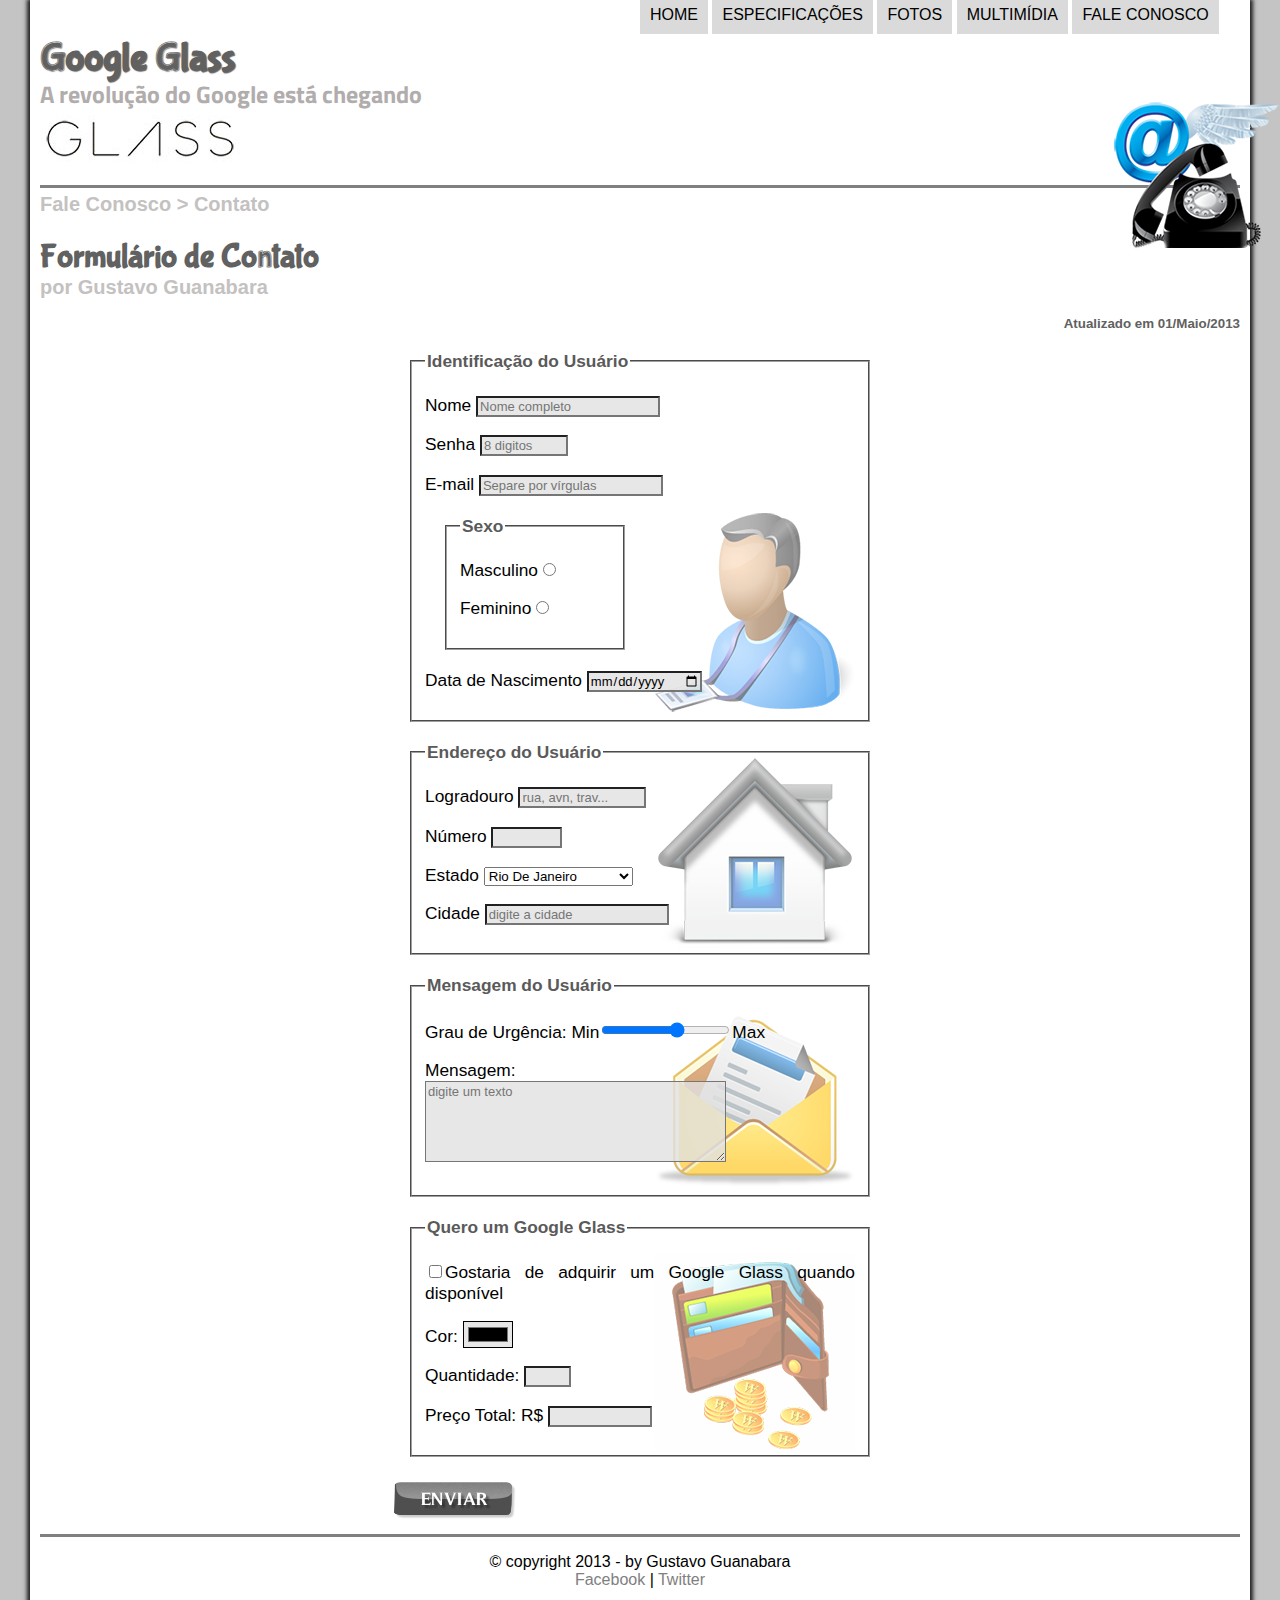
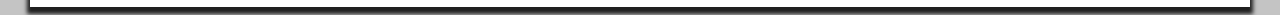
<file: textos/fale-conosco.html>
<!DOCTYPE html>
<html lang="pt-br">
 <head>
    <meta charset="UTF-8">
    <meta name="viewport" content="width=device-width, initial-scale=1.0">
    <meta http-equiv="X-UA-Compatible" content="ie=edge">
    <link rel="stylesheet" type="text/css" href="../css/estilo.css">
    <link rel="stylesheet" type="text/css" href="../css/form.css">

    <title>exercicio2</title>

    <script lang="javascript" src="../javascript/funcoes.js"></script>
    <script>
      function mudarvalor() {
        var qnt = parseInt(document.getElementById('iqtd').value);
        var tot = qnt * 1500;
        document.getElementById('ipreco').value = tot;
      }
    </script>
    
 </head>
 <body>
 <div id = "interface">

 <header id="cabecalho">
  <hgroup>
   <h1>Google Glass</h1>
   <h2>A revolução do Google está chegando</h2>
  </hgroup>

  <img id="glass" src="../img/contato.png" alt="imagem de um oculos">

  <nav id="menu">
   <h1>Menu principal</h1>
   <ul onmouseout="mudaImagem('../img/contato.png')">
    <li onmouseover="mudaImagem('../img/home.png')">
     <a href="../textos/index.html">Home</a>
    </li> 
    <li onmouseover="mudaImagem('../img/especificacoes.png')"> 
      <a href="../textos/specs.html" >Especificações</a>
    </li> 
    <li onmouseover="mudaImagem('../img/fotos.png')"> 
      <a href="../textos/fotos.html" >Fotos</a>
    </li> 
    <li onmouseover="mudaImagem('../img/multimidia.png')"> 
      <a href="../textos/multimidia.html">Multimídia</a> 
    </li> 
    <li onmouseover="mudaImagem('../img/contato.png')"> 
      <a href="../textos/fale-conosco.html">Fale conosco</a> 
    </li> 
   </ul>
  </nav>
 </header>

  <section id="texto-secundario">
  <header id="texto-principal">
  <hgroup>
   <h3>Fale Conosco > Contato</h3>
   <h1>Formulário de Contato</h1>
   <h2>por Gustavo Guanabara</h2>
   <h3 class="direita">Atualizado em 01/Maio/2013</h3>
  </hgroup>
  </header>


 <form method="POST" oninput="mudarvalor();"> 
  <fieldset id="identificacao"> <legend>Identificação do Usuário</legend>
   <p><label for="inome">Nome</label> <input type="text" size="20" maxlength="30" name="nnome" id="inome" placeholder="Nome completo"></p>
   <p><label for="isenha">Senha</label> <input type="password" size="8" maxlength="8" name="nsenha" id="isenha" placeholder="8 digitos"></p>
   <p><label for="ie-mail">E-mail</label> <input type="text" size="20" maxlength="40" name="ne-mail" id="ie-mail" placeholder="Separe por vírgulas"></p>
    <fieldset id="sexo"><legend>Sexo</legend>
     <p><label for="imasc">Masculino</label><input type="radio" name="nsexo" id="imasc"></p>
     <p><label for="ifem">Feminino</label><input type="radio" name="nsexo" id="ifem"></p></legend>
    </fieldset>
   <p><label for="idata">Data de Nascimento</label> <input type="date" name="ndata" id="idata" placeholder="nome completo"></p>
  </fieldset>

  <fieldset id="endereco"><legend>Endereço do Usuário</legend>
     <p><label for="irua">Logradouro</label> </label><input type="text" name="rua" id="irua" size="13" maxlength="80" placeholder="rua, avn, trav..."> </p>
     <p><label for="inumero">Número</label> </label><input type="number" min="0" id="inumero" max="9999" maxlength="9999" size="10"></p>
     <p><label for="iestado">Estado</label>
       <select name="nestado" id="iestado">
        <optgroup label="Região Sudeste">
         <option value="RJ">Rio De Janeiro</option>
         <option value="SP">São Paulo</option>
         <option value="MG">Minas Gerais</option>
        </optgroup>

        <optgroup label="Região Sul">
         <option value="PR">Paraná</option>
         <option value="SC">Santa Catarina</option>
         <option value="RS">Rio Grande Do Sul</option>
        </optgroup>
       </select>
     </p>
     <p>Cidade <input type="text" id="icidade" name="ncidade" list="dlista" placeholder="digite a cidade">
     <datalist id="dlista">
       <option value="Rio De Janeiro"></option>
       <option value="Nova Iguaçu"></option>
       <option value="Niterói"></option>
       <option value="Belford Roxo"></option>
     </datalist>
     </p>
  </fieldset>

  <fieldset id="mensagem"><legend>Mensagem do Usuário</legend>
    <p><label for="iurgencia">Grau de Urgência: </label>  Min<input id="iurgencia" type="range" step="2" min="0" max="10">Max</p>
    <p>Mensagem: <br><textarea name="nmensagem" id="imensagem" cols="35" rows="5" 
    placeholder="digite um texto"></textarea></p>
  </fieldset>

  <fieldset id="pagamento">
    <legend>Quero um Google Glass</legend>
     <p><input type="checkbox" id="icheck" name="ncheck"><label for="icheck">Gostaria de adquirir um Google Glass quando disponível</label></p>
     <p>Cor: <input type="color" name="ncolor" id="icolor"></p>
     <p>Quantidade: <input type="number" name="nqtd" id="iqtd" min="1" max="5" size="5"></p>
     <p>Preço Total: R$ <input type="text" name="npreco" id="ipreco" readonly size="10"></p>
  </fieldset>

  <input type="image" src="../img/botao-enviar.png" id="ibotao" name="nbotao">
 </form>

 </section>

 <footer>
  <p>&copy; copyright 2013 - by Gustavo Guanabara<br/>
  <a href="https://pt-br.facebook.com/login/device-based/regular/login/" target="_blank">Facebook</a> | 
  <a href="https://twitter.com/i/flow/login?input_flow_data=%7B%22requested_variant%22%3A%22eyJsYW5nIjoicHQifQ%3D%3D%22%7D" target="_blank">Twitter</a><p>
 </footer>
      
 </div>
 </body>
</html>
</file>
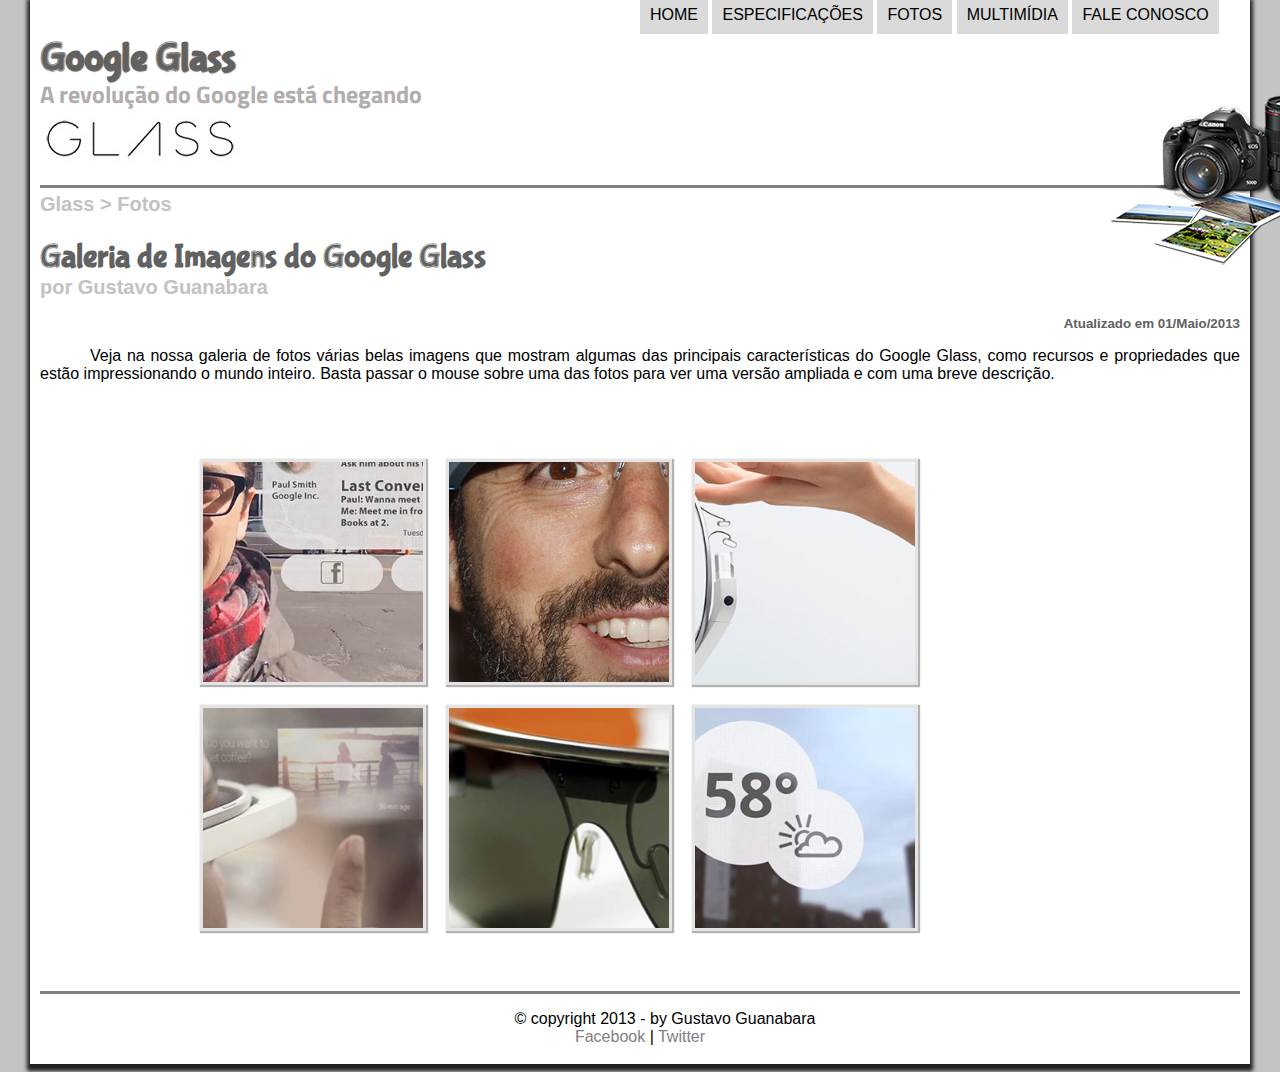
<file: textos/fotos.html>
<!DOCTYPE html>
<html lang="pt-br">
 <head>
    <meta charset="UTF-8">
    <meta name="viewport" content="width=device-width, initial-scale=1.0">
    <meta http-equiv="X-UA-Compatible" content="ie=edge">
    <link rel="stylesheet" type="text/css" href="../css/estilo.css">
    <link rel="stylesheet" type="text/css" href="../css/fotos.css">
    <title>exercicio2</title>

    <script lang="javascript" src="../javascript/funcoes.js"></script>
    
 </head>
 <body>
 <div id = "interface">

 <header id="cabecalho">
  <hgroup>
   <h1>Google Glass</h1>
   <h2>A revolução do Google está chegando</h2>
  </hgroup>

  <img id="glass" src="../img/fotos.png" alt="imagem de um oculos">

  <nav id="menu">
   <h1>Menu principal</h1>
   <ul onmouseout="mudaImagem('../img/fotos.png')">
    <li onmouseover="mudaImagem('../img/home.png')">
     <a href="../textos/index.html">Home</a>
    </li> 
    <li onmouseover="mudaImagem('../img/especificacoes.png')"> 
      <a href="../textos/specs.html" >Especificações</a>
    </li> 
    <li onmouseover="mudaImagem('../img/fotos.png')"> 
      <a href="../textos/fotos.html" >Fotos</a>
    </li> 
    <li onmouseover="mudaImagem('../img/multimidia.png')"> 
      <a href="../textos/multimidia.html">Multimídia</a> 
    </li> 
    <li onmouseover="mudaImagem('../img/contato.png')"> 
      <a href="../textos/fale-conosco.html">Fale conosco</a> 
    </li> 
   </ul>
  </nav>
 </header>

 <section id="texto-secundario">
  <article id="fotos">
  <header id="texto-principal">
  <hgroup>
   <h3>Glass > Fotos</h3>
   <h1>Galeria de Imagens do Google Glass</h1>
   <h2>por Gustavo Guanabara</h2>
   <h3 class="direita">Atualizado em 01/Maio/2013</h3>
  </hgroup>
  </header>

 <p>Veja na nossa galeria de fotos várias belas imagens que mostram algumas das principais características do Google Glass, como recursos e propriedades que estão impressionando o mundo inteiro. Basta passar o mouse sobre uma das fotos para ver uma versão ampliada e com uma breve descrição.</p>
 <ul id="galeria-fotos"> 
  <li id="foto-01"><span>Agenda e lembretes</span></li>
  <li id="foto-02"><span>Sergey Brin usando o Glass</span></li>
  <li id="foto-03"><span>Leve e compacto</span></li>
  <li id="foto-04"><span>Sensação de uma tela de 50"</span></li>
  <li id="foto-05"><span>Vários tipos de lente</span></li>
  <li id="foto-06"><span>Informações importantes</span></li>
 </ul>
 </article>
 </section>

 <footer>
  <p>&copy; copyright 2013 - by Gustavo Guanabara<br/>
  <a href="https://pt-br.facebook.com/login/device-based/regular/login/" target="_blank">Facebook</a> | 
  <a href="https://twitter.com/i/flow/login?input_flow_data=%7B%22requested_variant%22%3A%22eyJsYW5nIjoicHQifQ%3D%3D%22%7D" target="_blank">Twitter</a><p>
 </footer>
      
 </div>
 </body>
</html>
</file>
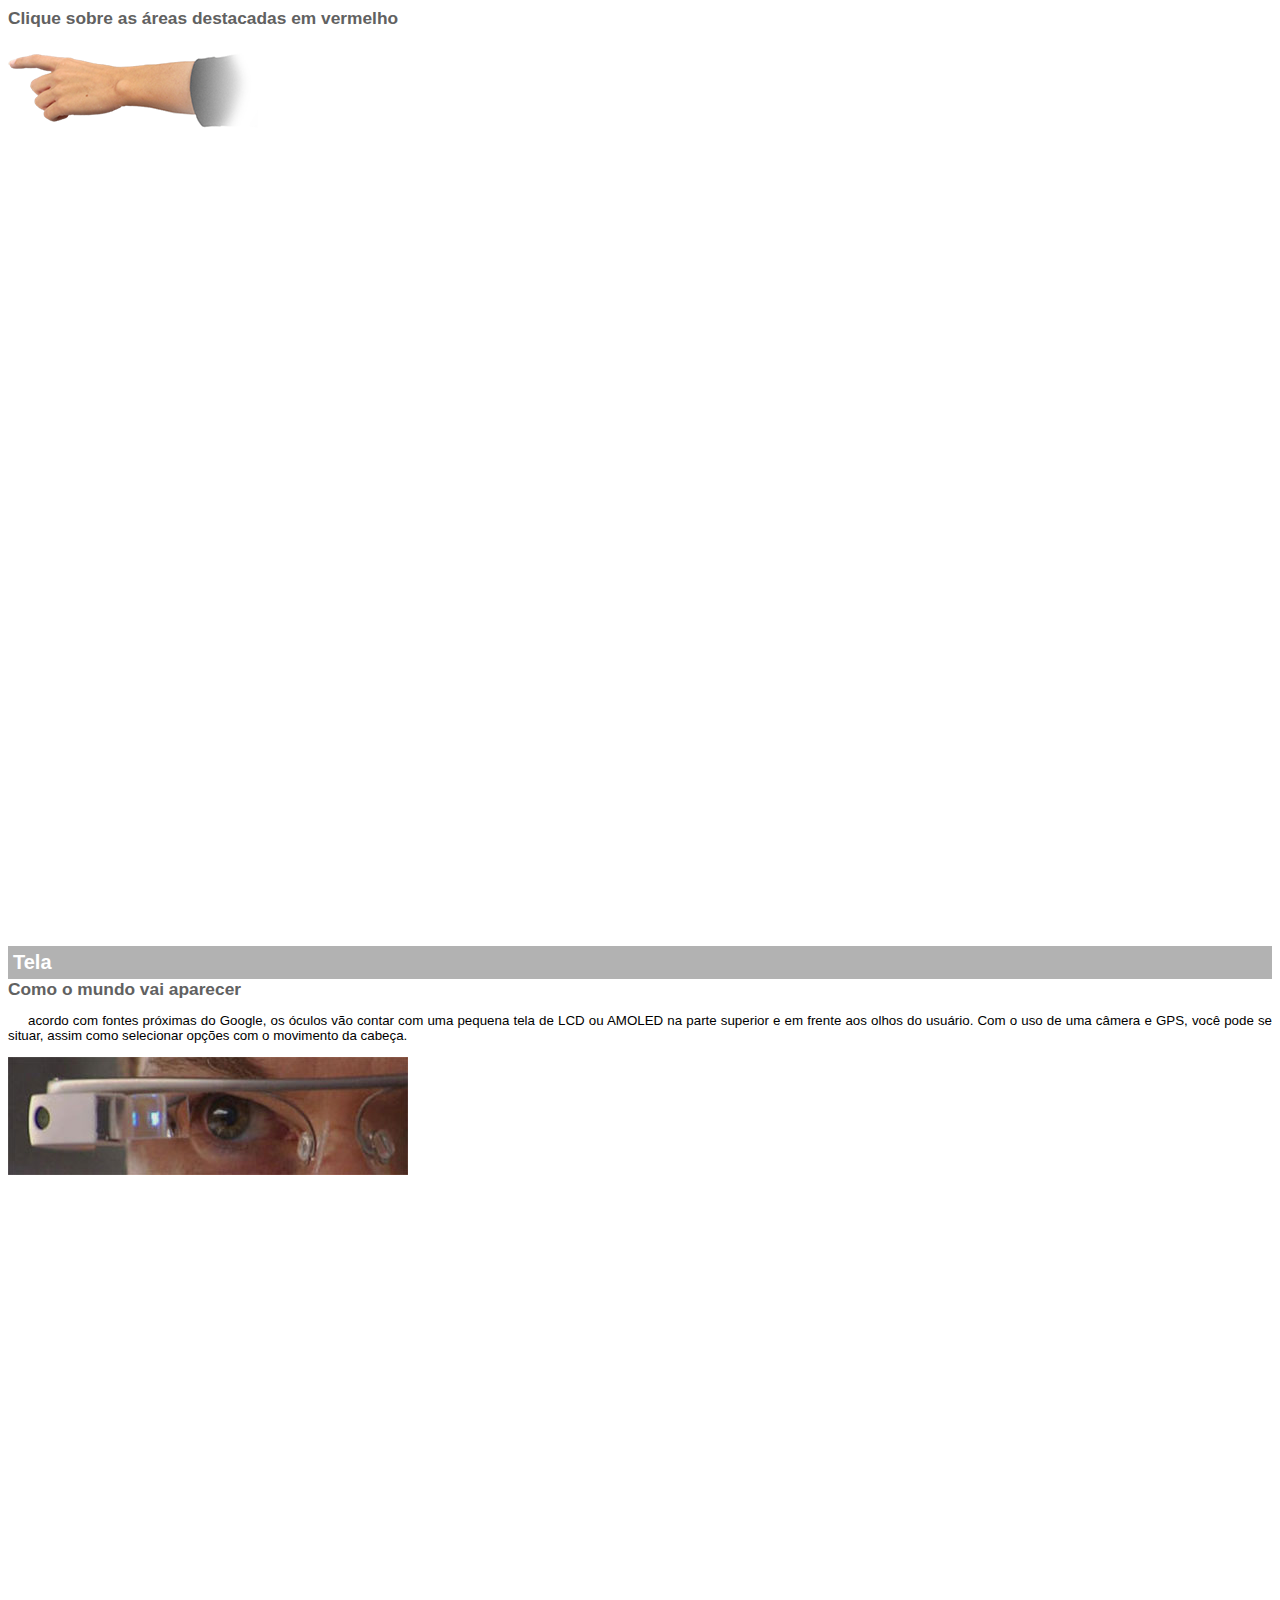
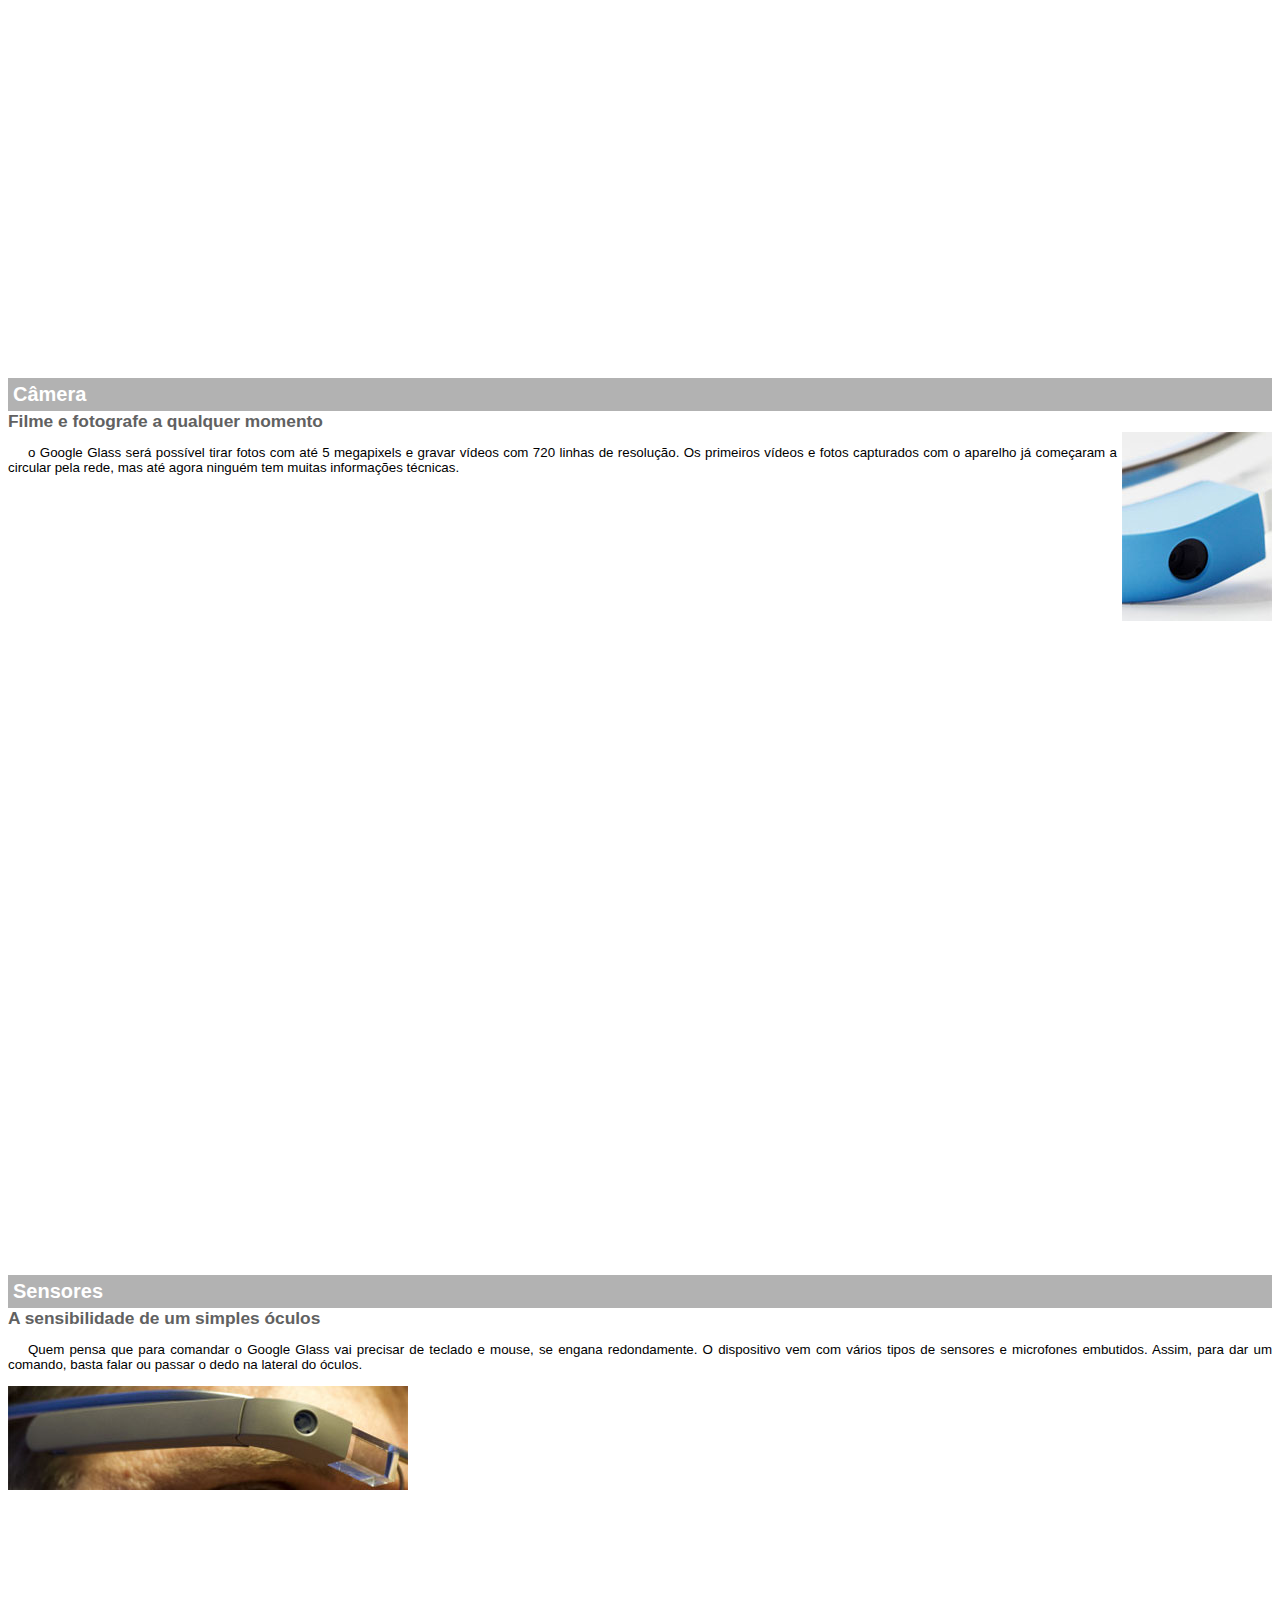
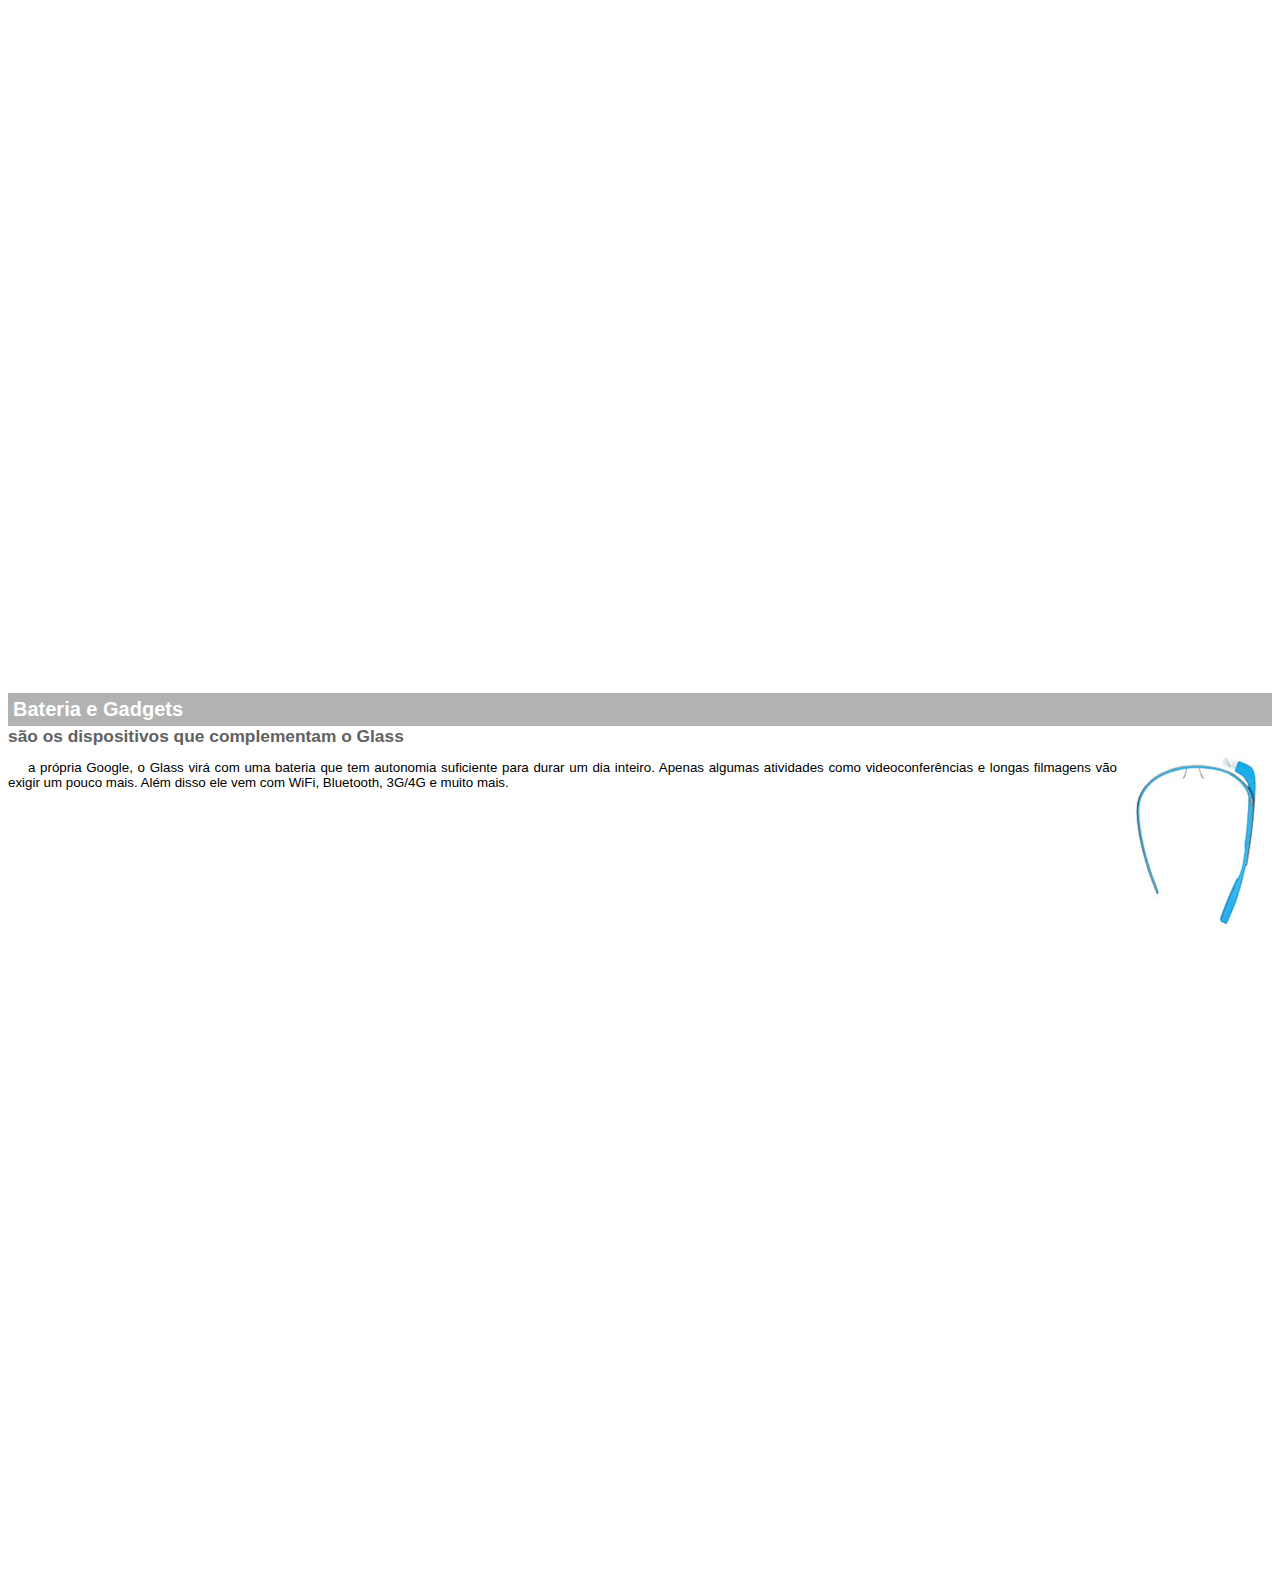
<file: textos/google-glass.html>
<!DOCTYPE html>
<html lang="en">
<head>
    <meta charset="UTF-8">
    <meta name="viewport" content="width=device-width, initial-scale=1.0">
    <meta http-equiv="X-UA-Compatible" content="ie=edge">
    <title>Google-glass-especificações</title>
    <style>
        body{
            font-family: Arial, Helvetica, sans-serif;
            font-size: 10pt;
            overflow: hidden;
        }

        h1{
            background: rgba(0, 0, 0,0.3);
            color: rgb(255, 255, 255);
            padding: 5px;
            margin: 0;
            font-size: 15pt;
        }

        h2{
            color: rgb(97, 97, 97);
            margin: 0px;
            font-size: 13pt;
        }
        p{
            text-align: justify;
            text-indent: 20px;
        }
        article{
            margin-bottom: 800px;
        }
        img.img-direita{
            display: block;
            float: right;
            margin-left: 5px;
        }

    </style>

</head>

<body>

 <article>
  <header>
    <h2>Clique sobre as áreas destacadas em vermelho</h2>
    <img src="../img/mao.png" alt="Mão apontada para a esquerda">
  </header>
 </article>

 <article id="tela">
  <header>
    <h1>Tela</h1>
    <h2>Como o mundo vai aparecer</h2>
    <p>acordo com fontes próximas do Google, os óculos vão contar com uma pequena tela de LCD ou AMOLED na parte superior e em frente aos olhos do usuário. Com o uso de uma câmera e GPS, você pode se situar, assim como selecionar opções com o movimento da cabeça.</p> 
    <img src="../img/det-tela.jpg" alt="Tela do google-glass">
  </header>
 </article>

 <article id="camera">
  <header>
    <h1>Câmera</h1>
    <h2>Filme e fotografe a qualquer momento</h2>
    <img src="../img/det-camera.jpg" class="img-direita" alt="Câmera do google glass">
    <p>o Google Glass será possível tirar fotos com até 5 megapixels e gravar vídeos com 720 linhas de resolução. Os primeiros vídeos e fotos capturados com o aparelho já começaram a circular pela rede, mas até agora ninguém tem muitas informações técnicas.</p>
  </header>
 </article>

 <article id="sensores">
  <header>
    <h1>Sensores</h1>
    <h2>A sensibilidade de um simples óculos</h2>
    <p>Quem pensa que para comandar o Google Glass vai precisar de teclado e mouse, se engana redondamente. O dispositivo vem com vários tipos de sensores e microfones embutidos. Assim, para dar um comando, basta falar ou passar o dedo na lateral do óculos.</p>
    <img src="../img/det-touch.jpg" alt="Sensores do google glass">
  </header>
 </article>

 <article id="bateria">
  <header>
    <h1>Bateria e Gadgets</h1>
    <h2>são os dispositivos que complementam o Glass</h2>
    <img src="../img/det-bateria.jpg" class="img-direita" alt="Bateria do google glass">
    <p>a própria Google, o Glass virá com uma bateria que tem autonomia suficiente para durar um dia inteiro. Apenas algumas atividades como videoconferências e longas filmagens vão exigir um pouco mais. Além disso ele vem com WiFi, Bluetooth, 3G/4G e muito mais.</p>
  </header>
 </article>

</body>

</html>
</file>
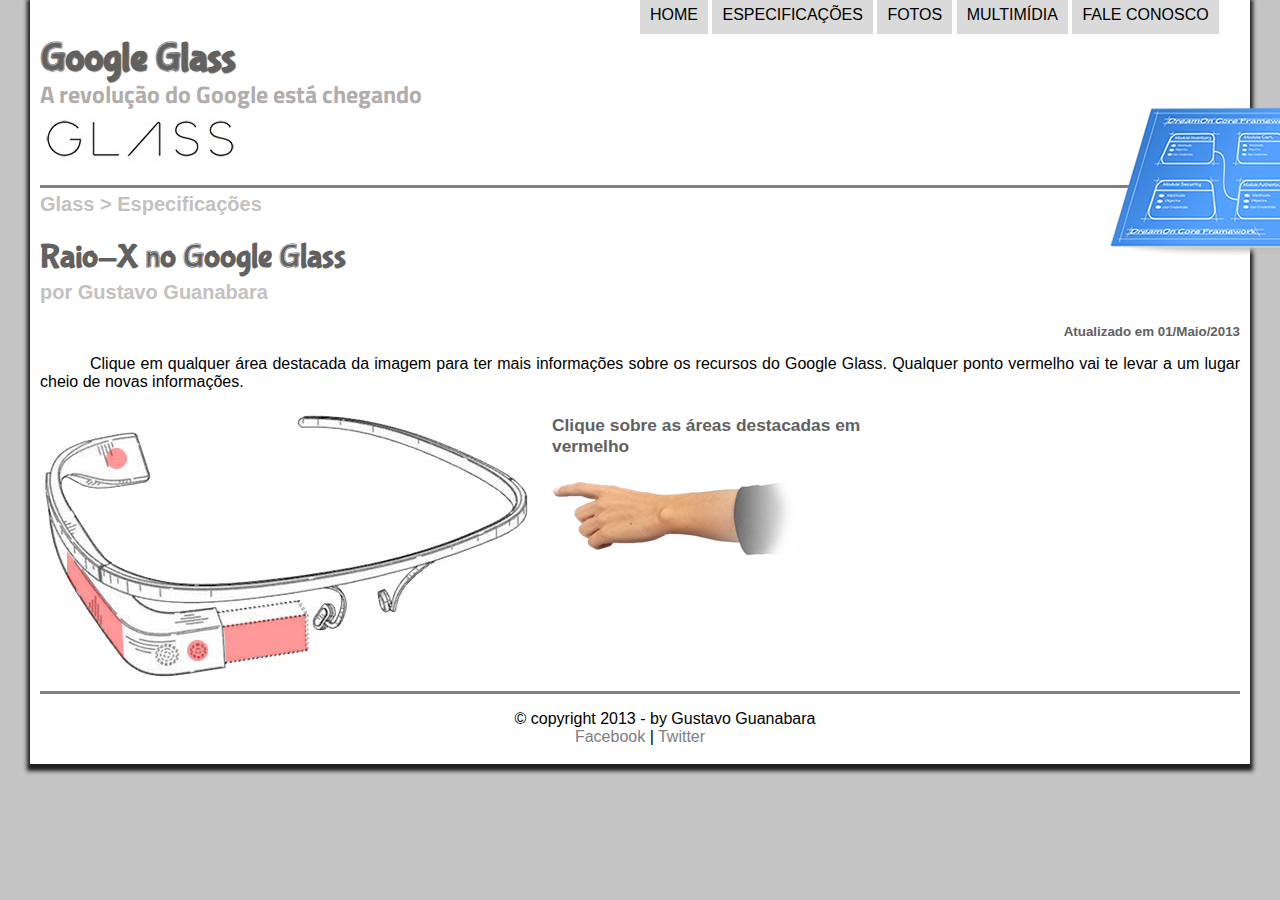
<file: textos/specs.html>
<!DOCTYPE html>
<html lang="pt-br">
 <head>
    <meta charset="UTF-8">
    <meta name="viewport" content="width=device-width, initial-scale=1.0">
    <meta http-equiv="X-UA-Compatible" content="ie=edge">
    <link rel="stylesheet" type="text/css" href="../css/estilo.css">
    <link rel="stylesheet" type="text/css" href="../css/specs.css">
    <title>exercicio2</title>

    <script lang="javascript" src="../javascript/funcoes.js"></script>
    
 </head>
 <body>
 <div id = "interface">

 <header id="cabecalho">
  <hgroup>
   <h1>Google Glass</h1>
   <h2>A revolução do Google está chegando</h2>
  </hgroup>

  <img id="glass" src="../img/especificacoes.png" alt="imagem de um oculos">

  <nav id="menu">
   <h1>Menu principal</h1>
   <ul onmouseout="mudaImagem('../img/especificacoes.png')">
    <li onmouseover="mudaImagem('../img/home.png')">
     <a href="../textos/index.html">Home</a>
    </li> 
    <li onmouseover="mudaImagem('../img/especificacoes.png')"> 
      <a href="../textos/specs.html" >Especificações</a>
    </li> 
    <li onmouseover="mudaImagem('../img/fotos.png')"> 
      <a href="../textos/fotos.html" >Fotos</a>
    </li> 
    <li onmouseover="mudaImagem('../img/multimidia.png')"> 
      <a href="../textos/multimidia.html">Multimídia</a> 
    </li> 
    <li onmouseover="mudaImagem('../img/contato.png')"> 
      <a href="../textos/fale-conosco.html">Fale conosco</a> 
    </li> 
   </ul>
  </nav>
 </header>

 <section id="conteudo">
  <article id="espec">
  <header id="texto-principal">
  <hgroup>
   <h3>Glass > Especificações</h3>
   <h1>Raio-X no Google Glass</h1>
   <h3>por Gustavo Guanabara</h3>
   <h3 class="direita">Atualizado em 01/Maio/2013</h3>
  </hgroup>
 </header>
  <p>Clique em qualquer área destacada da imagem para ter mais informações sobre os recursos do Google Glass. Qualquer ponto vermelho vai te levar a um lugar cheio de novas informações.</p>
  <img src="../img/glass-esquema-marcado.jpg" alt="Google-glass-esquema-marcado" usemap="#meu-mapa">
  <map name="meu-mapa">
    <area shape="poly" coords="183,220, 264,209, 266,242, 185,253" href="../textos/google-glass.html#tela" target="iframe-spac">
    <area shape="circle" coords="158,244, 12" href="../textos/google-glass.html#camera" target="iframe-spac"/>
    <area shape="poly" coords="28,148, 82,213, 81,249, 25,165" href="../textos/google-glass.html#sensores" target="iframe-spac"/> 
    <area shape="circle" coords="76,50 12" href="../textos/google-glass.html#bateria" target="iframe-spac"/> 
  </map>
  <iframe src="../textos/google-glass.html" id="iframe-spac" name="iframe-spac"></iframe>
 </article>
 </section>
 
 <footer>
  <p>&copy; copyright 2013 - by Gustavo Guanabara<br/>
  <a href="https://pt-br.facebook.com/login/device-based/regular/login/" target="_blank">Facebook</a> | 
  <a href="https://twitter.com/i/flow/login?input_flow_data=%7B%22requested_variant%22%3A%22eyJsYW5nIjoicHQifQ%3D%3D%22%7D" target="_blank">Twitter</a><p>
 </footer>
      
 </div>
 </body>
</html>
</file>
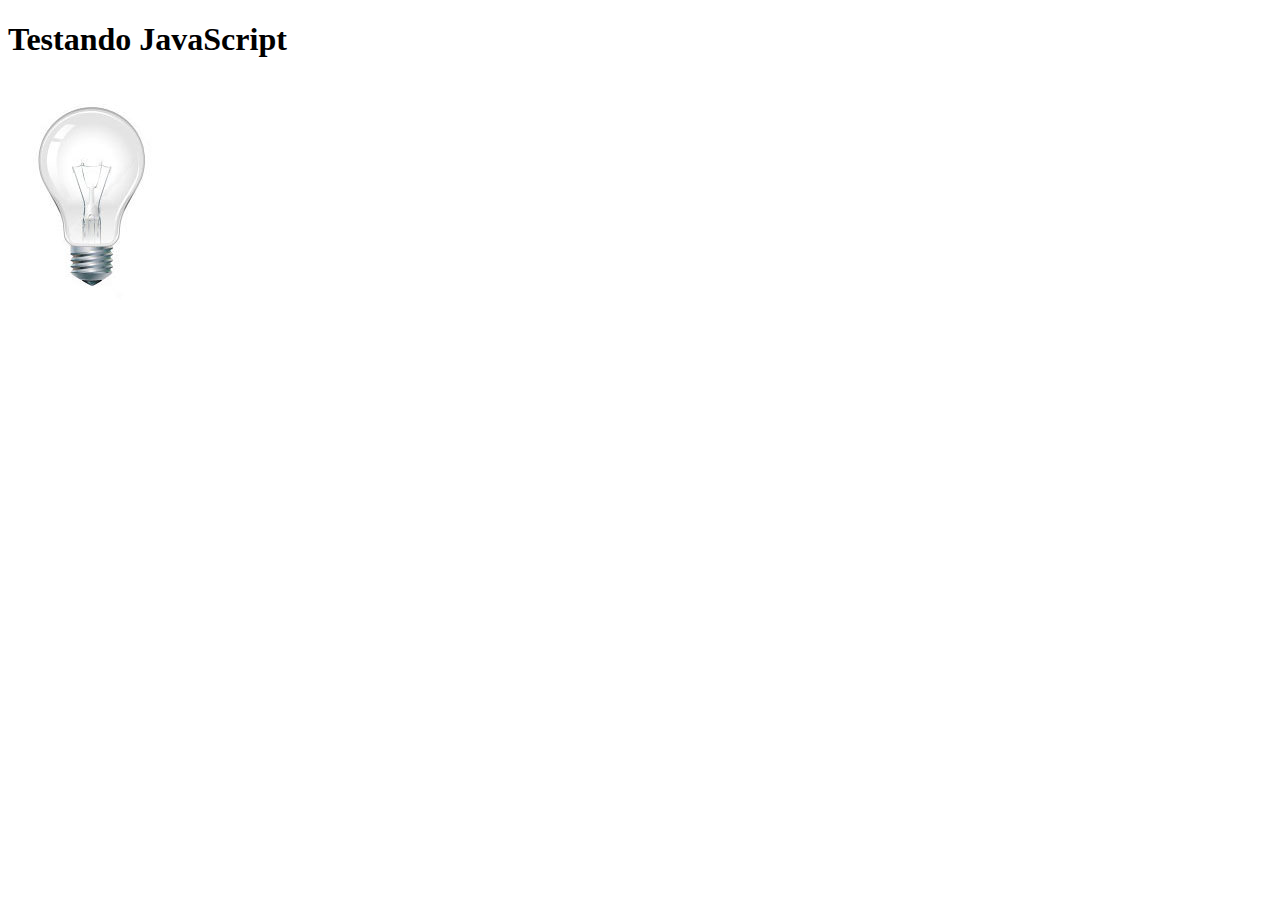
<file: textos/teste.html>
<!DOCTYPE html>
<html lang="en">
<head>
    <meta charset="UTF-8">
    <meta name="viewport" content="width=device-width, initial-scale=1.0">
    <meta http-equiv="X-UA-Compatible" content="ie=edge">
    <title>Document</title>

</head>
<body>
 <h1>Testando JavaScript</h1>
 <img src="../img/lampada-apagada.jpg" alt="Lampada">
 <!-- 
 ('../img/lampada-acesa.jpg')"
 ('../img/lampada-apagada.jpg')"
 ('/img/lampada-quebrada.jpg')">
 -->
</body>
</html>
</file>
<file: css/estilo.css>
@charset "UTF-8";
@import url('https://fonts.googleapis.com/css2?family=Titillium+Web&display=swap');
@font-face{
    font-family: 'FontLogo';
    src: url('../_fonts/bubblegum-sans-regular.otf');
}

p {
    text-align: justify;
    text-indent: 50px;
}

body {
    background-color: rgb(196, 196, 196);
    font-family: Arial, sans-serif;
}

a {
    color: gray;
    text-decoration-line: none;
}

a:hover{
    text-decoration: underline gray;
}

div#interface {
    background-color: white;
    width: 1200px;
    margin: -10px auto 0px auto;
    padding: 10px 10px 2px 10px;
    box-shadow: 0px 4px 4px 3px rgb(31, 31, 31);
}

header#cabecalho {
    border-bottom: solid gray;
    background: url('../img/glass-logo-peq.jpg') no-repeat 0px 80px;
    height: 150px;
}

 /* Título */
header#cabecalho h1{
    color:  rgb(97, 97, 97);
    font-family: 'FontLogo', Helvetica, sans-serif;
    font-size: 40px;
    text-shadow: 1px 1px 1px rgba(0, 0, 0, 0.6);
    padding: 0px;
    margin-bottom: 0px;
}

header#cabecalho h2 {
    color: rgb(177, 173, 173);
    font-family: 'Titillium Web', sans-serif;
    padding: 0px;
    margin-top: -5px;
}

/* img glass */
img#glass {
    position: absolute;
    left: 1110px;
    top: 95px;
    z-index: 2;
}

 /* Menu inferior */
nav#menu h1 {
    display: none;
}

nav#menu a {
    color: black;
}

nav#menu a:hover{
    color: white;
    text-decoration: underline white;

}

nav#menu {
    display: block;
}

nav#menu ul{
    position: absolute;
    top: -20px;
    left: 600px;
}

nav#menu li{
    background-color: rgb(218, 218, 218);
    display: inline-block;
    padding: 10px;
    margin: 0px;
    text-transform: uppercase;
    color: black;
}

nav#menu li:hover{
    background-color: gray;
    transition: background-color 2s;

}

/* img homem-mulher */
figure.foto-legenda {
    position: relative;
    margin: auto auto;
    border: 8px solid rgb(241, 241, 241);
}

figure.foto-legenda img {
    width: 100%;
    height: 100%;
}

figure.foto-legenda figcaption{
    opacity: 0;
    background-color: rgba(0, 0, 0, 0.4);
    position: absolute;
    top: 0px;
    color: white;
    width: 100%;
    height: 100%;
    box-sizing: border-box;
    padding: 10px;
}

figure.foto-legenda figcaption:hover{
    opacity: 1;
}

/* sub-titulos do artigo*/
article#texto-principal h2{
    background-color: rgb(218, 218, 218);
    color: rgb(61, 61, 61);
    padding: 5px;
}

/* parte principal do site */
section#texto-principal{
    display: block;
    float: left;
    width: 55%;
    padding: 10px;
    border-right: solid;
    border-color: gray;
}

header#texto-principal h1{
    font-family: 'FontLogo';
    color:  rgb(97, 97, 97);
    font-size: 25pt;
    margin-bottom: 0px;
}

header#texto-principal h2{
    color:  rgb(196, 193, 193);
    font-size: 15pt;
    margin-top: 0px;
    background: none;
}

header#texto-principal h3{
    color:  rgb(196, 193, 193);
    font-size: 15pt;
    margin-top: 5px;
}

header#texto-principal h3.direita{
    text-align: right;
    font-size: 10pt;
    color:  rgb(97, 97, 97);
}

aside#lateral{
    display: block;
    float: right;
    width: 38%;
    background-color: rgb(206, 205, 205);
    padding: 20px 20px 20px 20px;
    margin-top: 20px;
    box-shadow: 2px 2px 2px rgba(0, 0, 0, .60);
}

aside#lateral h1 {
    color: rgb(61, 61, 61);
    font-family: 'FontLogo', sans-serif;
    font-size: 25pt;
}

aside#lateral h2 {
    background-color: rgb(61, 61, 61);
    color: white;
    padding: 10px;
}

footer {
    clear: both;
    border-top: solid;
    border-color: gray;
}

footer p {
    text-align: center;
}

table#tabelaesp {
    border: 1px solid rgb(82, 82, 82);
    border-spacing: 0px;
    margin: auto;
    text-align: center;
    vertical-align: middle;
}

table#tabelaesp td {
    border: 1px solid gray;
    padding: 10px;
}

table#tabelaesp td.ce{
    background: gray;
    color: white;
    font-weight: bold;
    vertical-align: top;
    text-align: end;
}

table#tabelaesp td.cd{
    background: rgb(199, 199, 199);
    font-weight: bold;
    vertical-align: top;
    text-align: initial;
}

table#tabelaesp caption {
    color: gray;
    font-weight: bold;
    padding-bottom: 5px;
}

table#tabelaesp caption span {
    color: black;
    font-weight: bold;
    display: block;
    float: right;
    font-size: 8pt;
    margin-top: 20px;
}
</file>
<file: css/form.css>
@charset "utf-8";

form {
    width: 500px;
    margin: auto;
}

input, textarea {
    font-family: sans-serif;
    font-weight: normal;
    font-size: 13px;
    background-color: rgba(225, 225, 225, 0.80)
}

input:hover, textarea:hover{
    background-color: rgb(209, 209, 209);
}

input#ibotao{
    background: none;
}


fieldset {
    margin: 20px;
    font-size: 13pt;
    border-color: rgb(160, 159, 159);
}

fieldset#sexo {
    width: 150px;
}

legend {
    color: rgb(90, 90, 90);
    font-size: 13pt;
    font-family: sans-serif;
    font-weight: bold;
}

fieldset#identificacao {
    background: url("../img/icone-contato.png") no-repeat 95% 95%;
}

fieldset#endereco {
    background: url("../img/icone-endereco.png") no-repeat 95% 95%;
}

fieldset#mensagem {
    background: url("../img/icone-mensagem.png") no-repeat 95% 95%;
}

fieldset#pagamento {
    background: url("../img/icone-pagamento.png") no-repeat 95% 95%;
}

p{
    text-indent: 0px;
}
</file>
<file: css/fotos.css>
@charset "UTF-8";

ul#galeria-fotos{
    list-style: none;
    margin: 0px auto;
    width: 900px;
    padding: 50px;
    overflow: hidden;
}

ul#galeria-fotos li{
    float: left;
    padding: 10px;
    border: 3px solid rgb(228, 228, 228);
    width: 200px;
    height: 200px;
    margin: 10px;
    box-shadow: 1px 1px 1px 1px rgba(0, 0, 0, 0.3);
    transition: all 0.4s ease-in;
}

ul#galeria-fotos li:hover{
    transform: scale(1.5);
}

ul#galeria-fotos li#foto-01{
    background: url('../img/galeria-01.jpg') no-repeat;
    background-position: 50% 50%;
    background-size: 400px 400px;
    background-color: white;
}

ul#galeria-fotos li#foto-01:hover{
    background-position: 0px;
    background-size: 225px 225px;
}

ul#galeria-fotos li#foto-02{
    background: url('../img/galeria-02.jpg') no-repeat;
    background-position: 50% 50%;
    background-size: 400px 400px;
    background-color: white;
}

ul#galeria-fotos li#foto-02:hover{
    background-position: 0px;
    background-size: 225px 225px;
}

ul#galeria-fotos li#foto-03{
    background: url('../img/galeria-03.jpg') no-repeat;
    background-position: 50% 50%;
    background-size: 400px 400px;
    background-color: white;
}

ul#galeria-fotos li#foto-03:hover{
    background-position: 0px;
    background-size: 225px 225px;
}

ul#galeria-fotos li#foto-04{
    background: url('../img/galeria-04.jpg') no-repeat;
    background-position: 50% 50%;
    background-size: 400px 400px;
    background-color: white;
}

ul#galeria-fotos li#foto-04:hover{
    background-position: 0px;
    background-size: 225px 225px;
}

ul#galeria-fotos li#foto-05{
    background: url('../img/galeria-05.jpg') no-repeat;
    background-position: 50% 50%;
    background-size: 400px 400px;
    background-color: white;
}

ul#galeria-fotos li#foto-05:hover{
    background-position: 0px;
    background-size: 225px 225px;
}

ul#galeria-fotos li#foto-06{
    background: url('../img/galeria-06.jpg') no-repeat;
    background-position: 50% 50%;
    background-size: 400px 400px;
    background-color: white;
}

ul#galeria-fotos li#foto-06:hover{
    background-position: 0px;
    background-size: 225px 225px;
}

ul#galeria-fotos span{
    opacity: 0;
    background: rgba(0, 0, 0, 0.5);
    color: white;
    padding: 5px;
    line-height: 380px;
    box-shadow: 1px 1px 1px black;
    font-size: 9pt;
}

ul#galeria-fotos li:hover span{
    opacity: 1;
}
</file>
<file: css/specs.css>
@charset "UTF-8";

iframe#iframe-spac{
    width: 400px;
    height: 280px;
    margin: auto;
    border: none;
}
</file>
